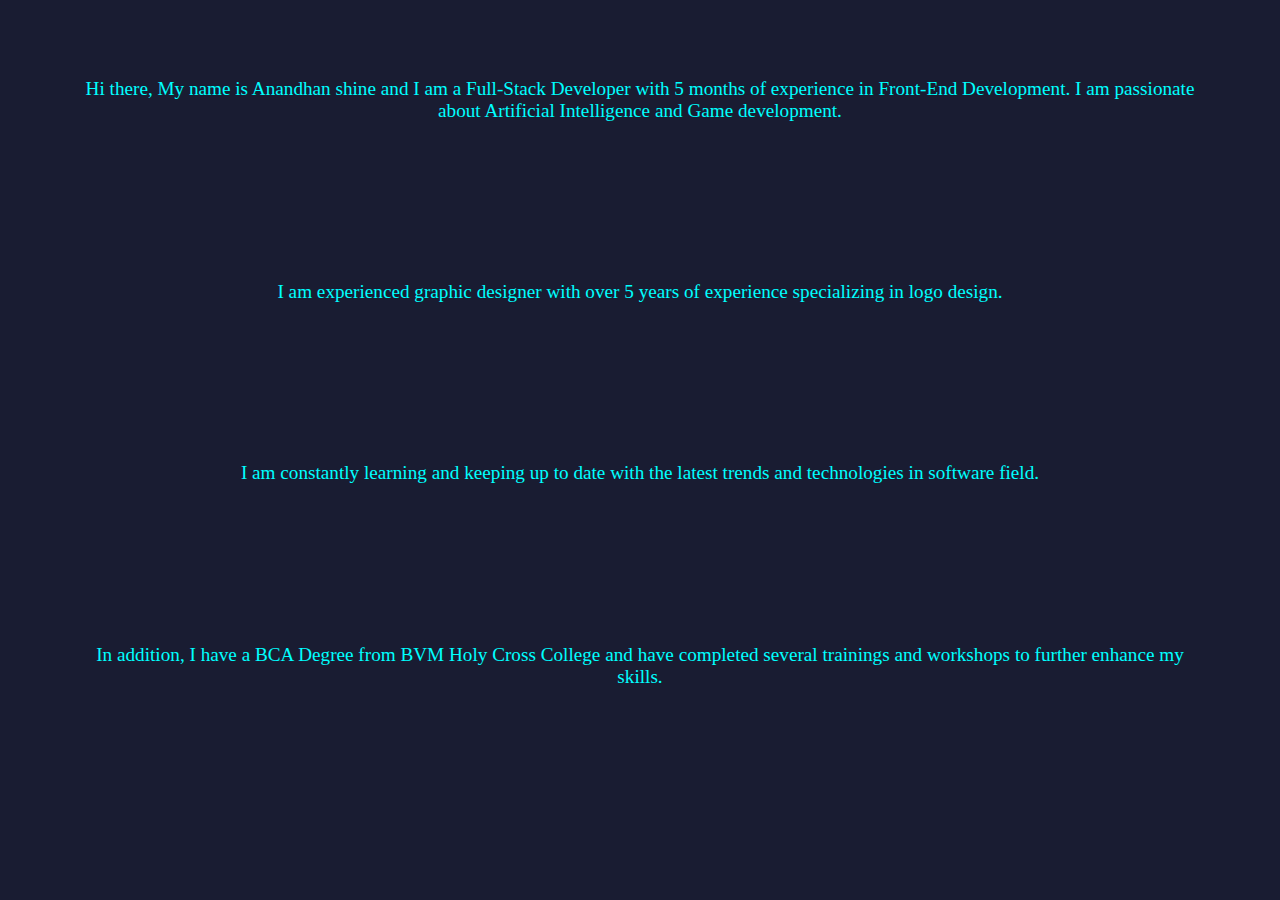
<file: readme.html>
<html>
<head>
<style>
body{
background-color:#191c32;
}
p{
padding:70px;

color:aqua;
text-align:center;
font-size:larger;
</style>
</head>
<body>
<p>
Hi there, My name is Anandhan shine and I am a Full-Stack Developer with 5 months of experience in Front-End Development. I am passionate about Artificial Intelligence and Game development.
</p>
<p> I am experienced graphic designer with over 5 years of experience specializing in logo design.</p>
 <p>I am constantly learning and keeping up to date with the latest trends and technologies in software field.</p>
<p>In addition, I have a BCA Degree from BVM Holy Cross College and have completed several trainings and workshops to further enhance my skills.</p>
</body>
</html>
</file>
